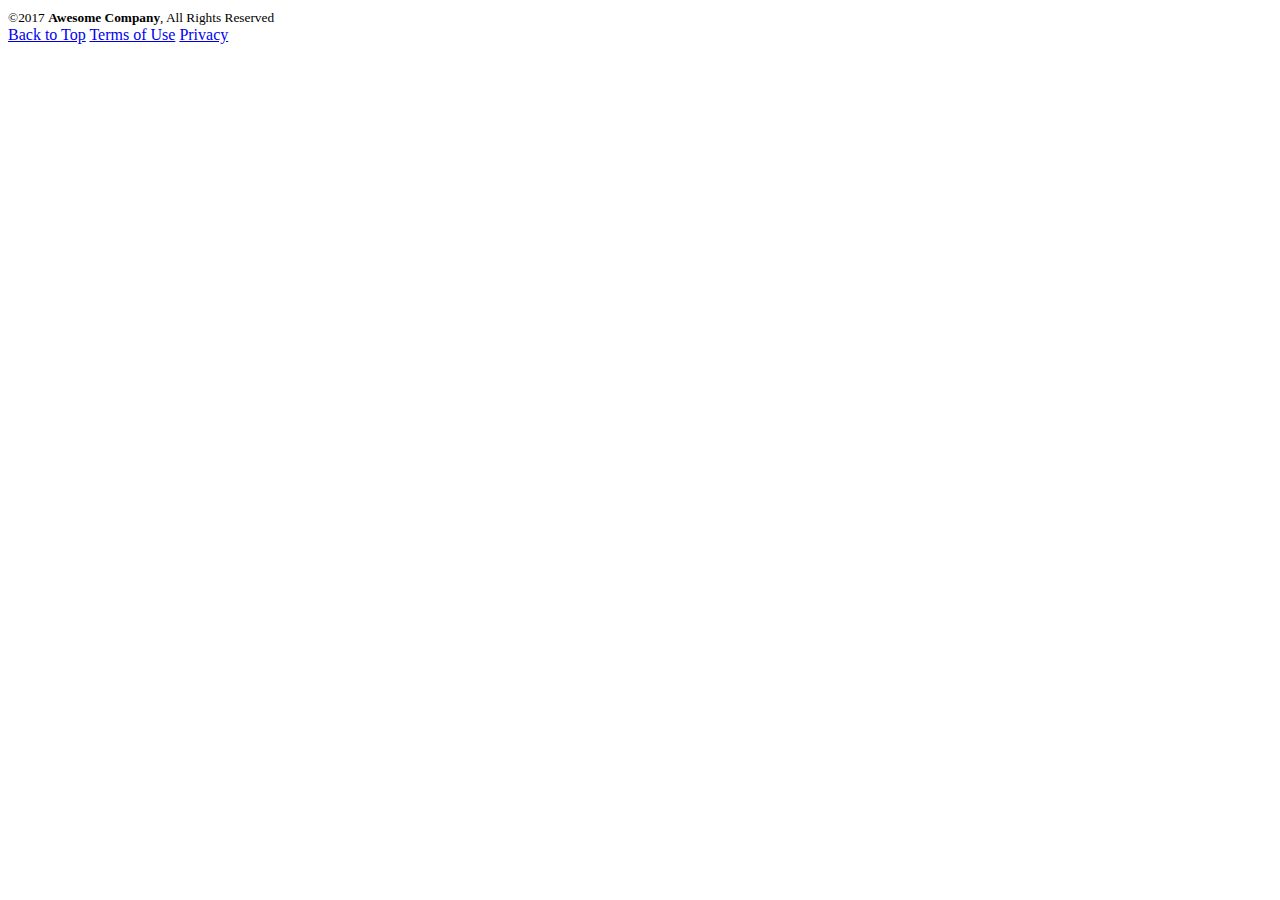
<file: header/index.html>
<!DOCTYPE html>
<html>
<head>
  <meta charset="utf-8">
  <meta name="viewport" content="width=device-width">
  <title>JS Bin</title>
</head>
<body>
<body>
  <footer>
    <div class="wrapper">
      <small>©2017 <strong>Awesome Company</strong>, All Rights Reserved</small>
      <nav class="footer-nav">
        <a href="#">Back to Top</a>
        <a href="#">Terms of Use</a>
        <a href="#">Privacy</a>
      </nav>
    </div>
  </footer>
</body>
</body>
</html>
</file>
